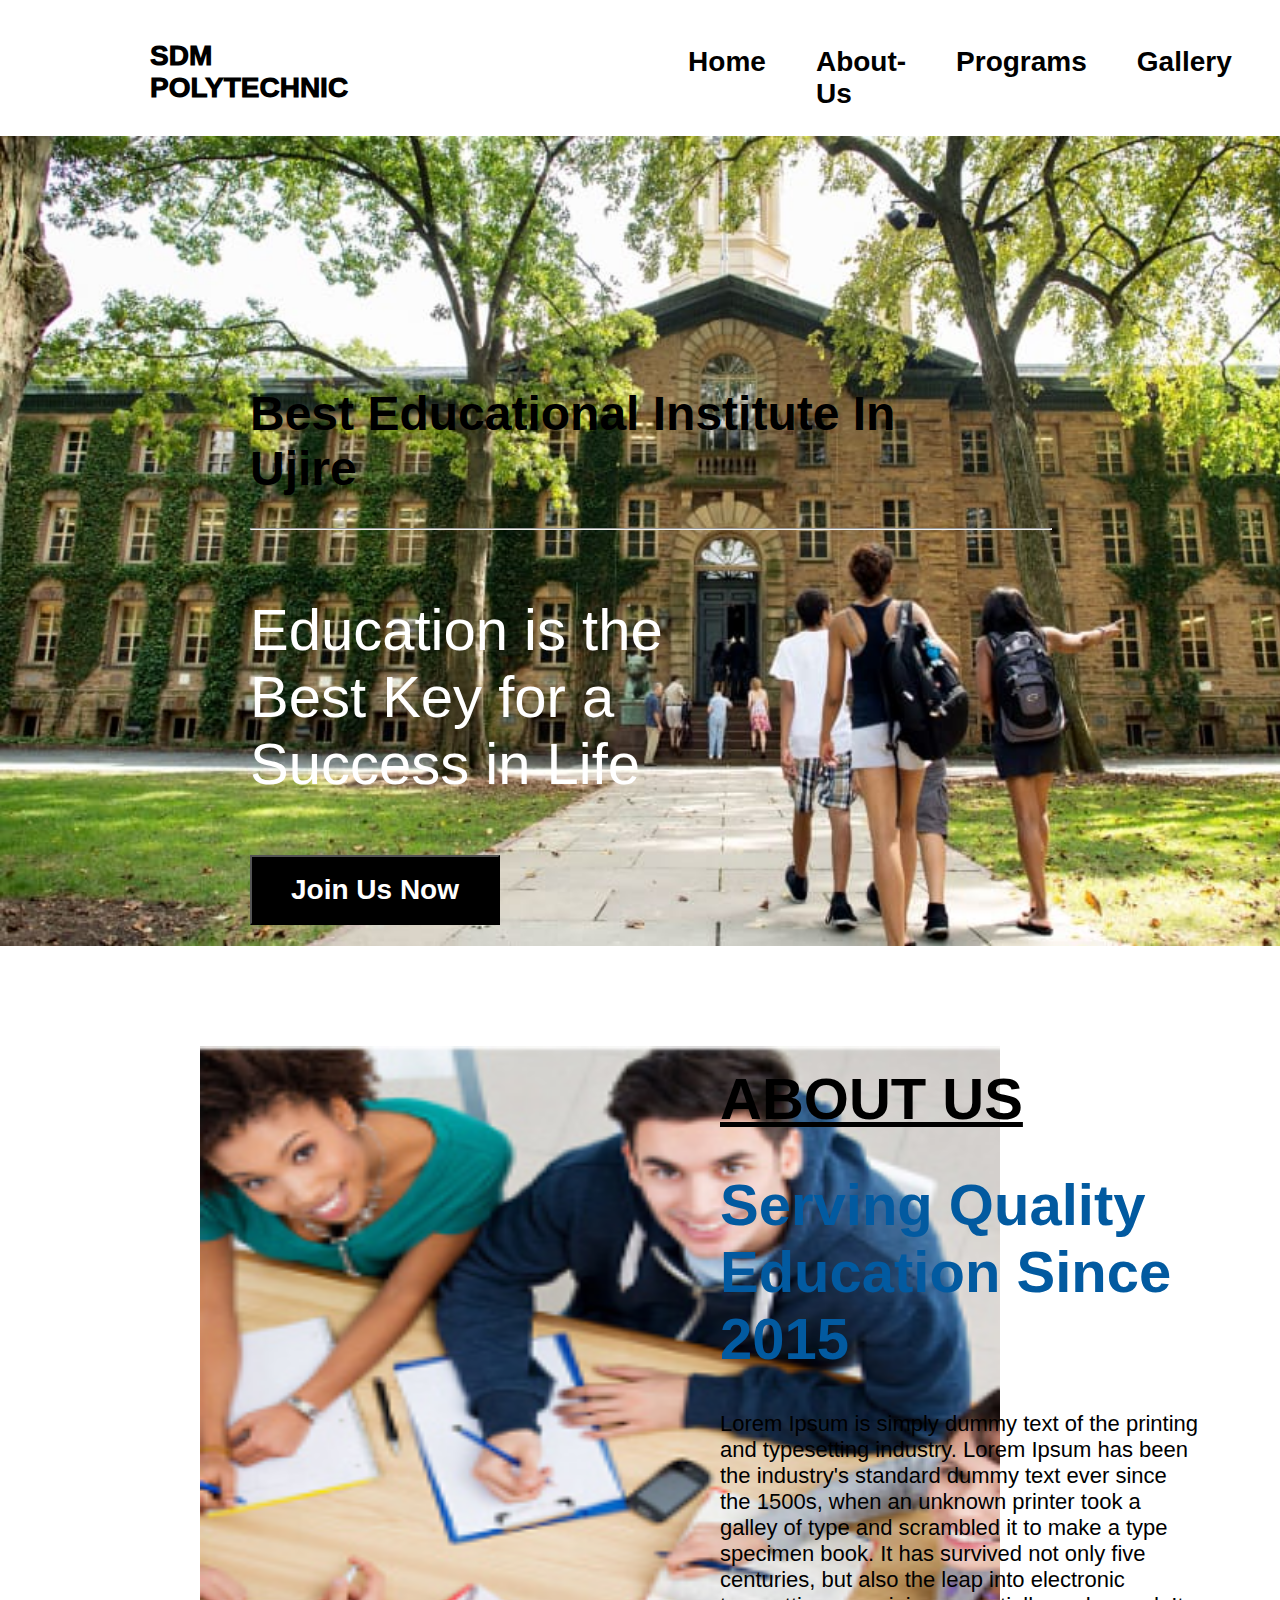
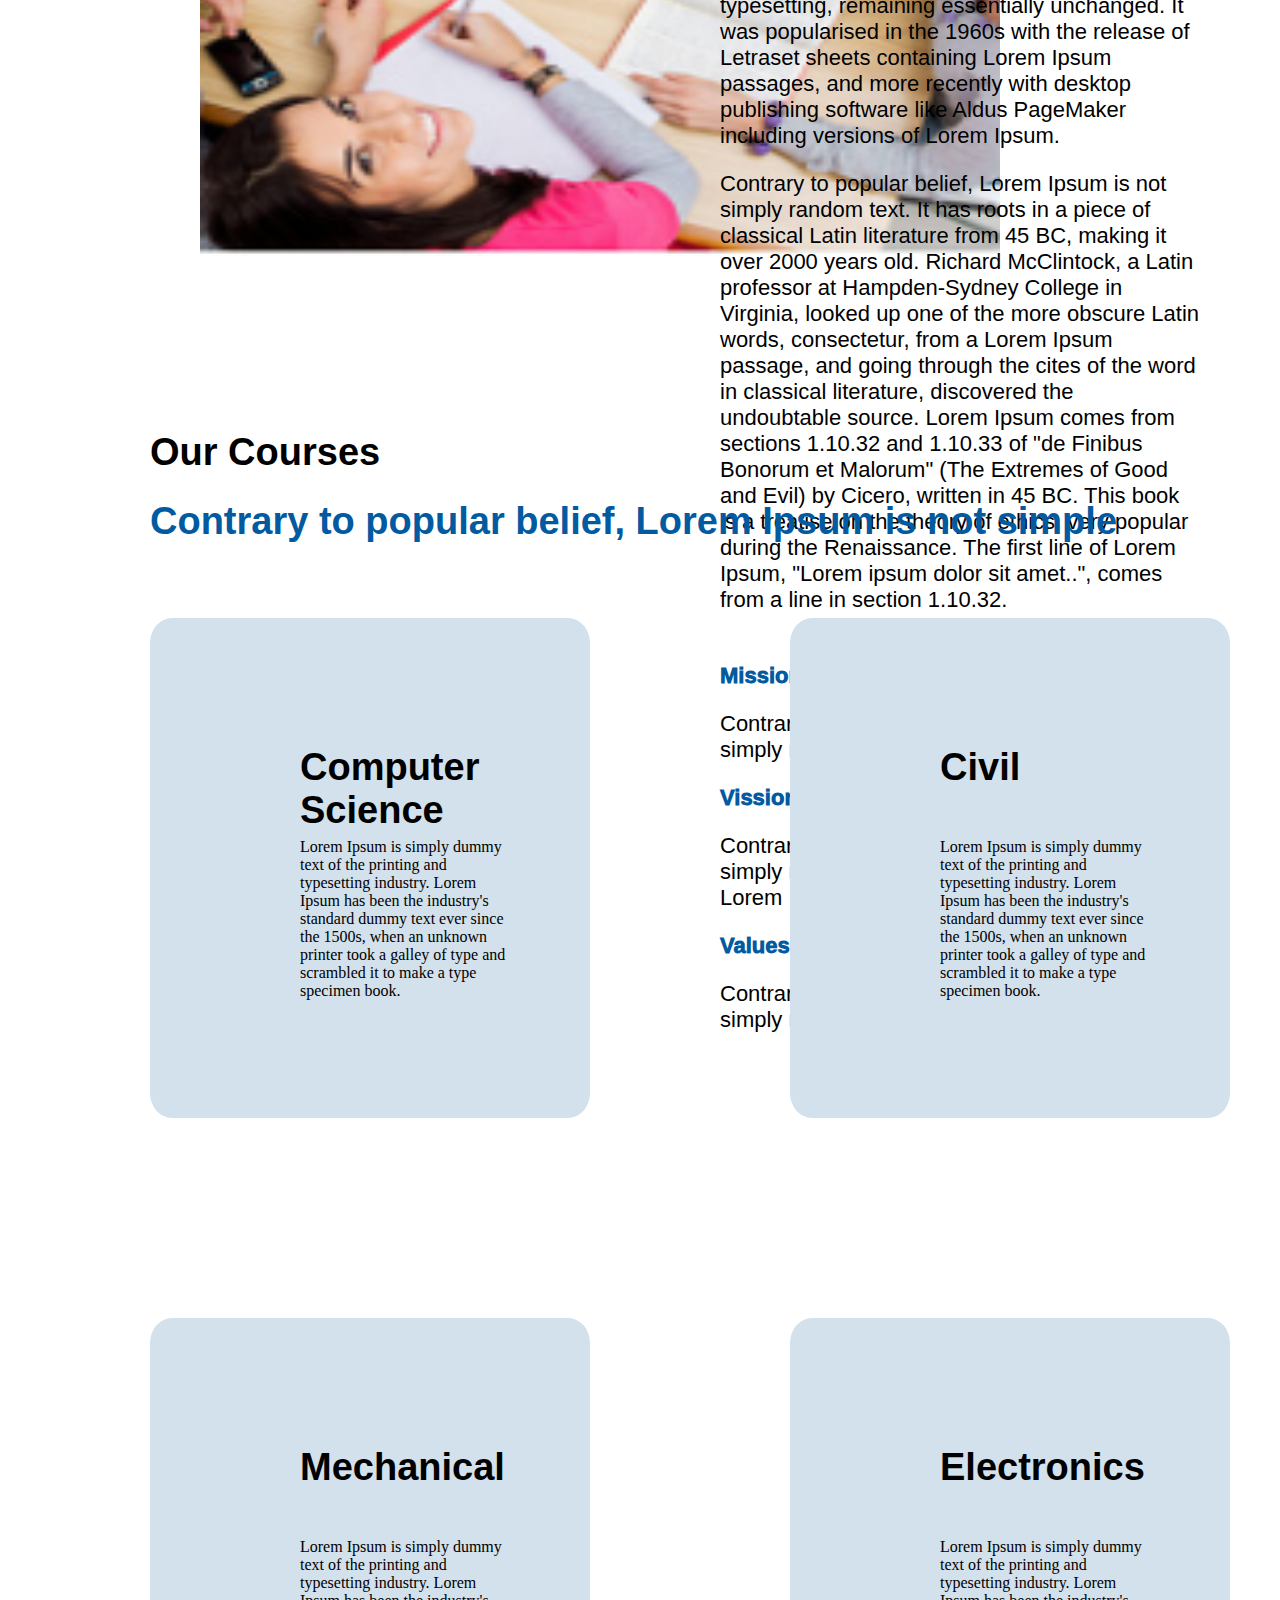
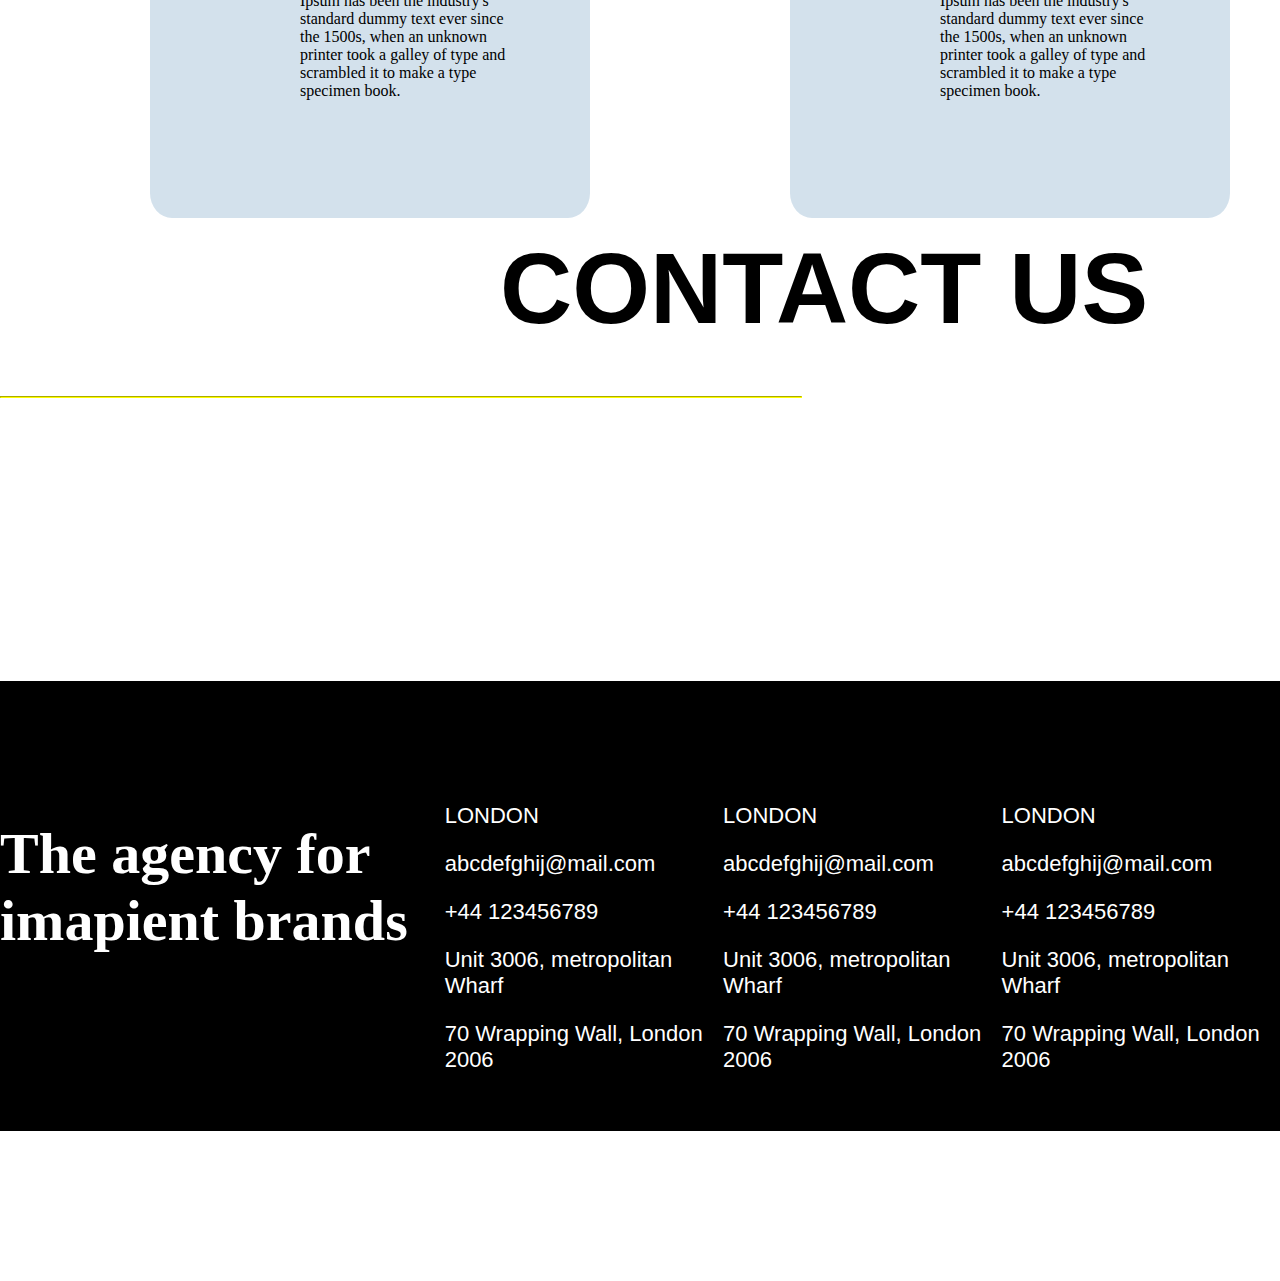
<file: collegewebsite/index.html>
<!DOCTYPE html>
<html lang="en">
<head>
    <meta charset="UTF-8">
    <meta name="viewport" content="width=device-width, initial-scale=1.0">
    <title>Document</title>
    <link rel="stylesheet" href="./style.css">
</head>
<body>
    <section>
        <div class="head">
            <nav>
                <p>SDM POLYTECHNIC</p>
                <ul>
                    <li><a href="">Home</a></li>
                    <li><a href="">About-Us</a></li>
                    <li><a href="">Programs</a></li>
                    <li><a href="">Gallery</a></li>
                    <li><a href="">Events</a></li>
                    <li><a href="">Blogs</a></li>
                    <li><a href="">Contact-Us</a></li>
                </ul>
            </nav>
        </div>
        <div class="homeScreen">
            <div class="homeInfo">
                <h1 >Best Educational Institute In Ujire</h1>
                <hr>
                <div>
                    <p>Education is the Best Key for a Success in Life</p>
                </div>
                <button class="joining">
                    <a href="">Join Us Now</a>
                </button>
            </div>
        </div>
    </section>
    <section>
        <div class="about">
            <div class="abtImg">
                <img src="Images/about.png" alt="">
            </div>
            <div class="aboutContent">
                <h1 ><U>ABOUT US</U></h1>
                <h1 id="one">Serving Quality Education Since 2015</h1>
                <div>
                    <p>
                        Lorem Ipsum is simply dummy text of the printing and typesetting industry. Lorem Ipsum has been the industry's standard dummy text ever since the 1500s, when an unknown printer took a galley of type and scrambled it to make a type specimen book. It has survived not only five centuries, but also the leap into electronic typesetting, remaining essentially unchanged. It was popularised in the 1960s with the release of Letraset sheets containing Lorem Ipsum passages, and more recently with desktop publishing software like Aldus PageMaker including versions of Lorem Ipsum.
                    </p>
                    <p>
                        Contrary to popular belief, Lorem Ipsum is not simply random text. It has roots in a piece of classical Latin literature from 45 BC, making it over 2000 years old. Richard McClintock, a Latin professor at Hampden-Sydney College in Virginia, looked up one of the more obscure Latin words, consectetur, from a Lorem Ipsum passage, and going through the cites of the word in classical literature, discovered the undoubtable source. Lorem Ipsum comes from sections 1.10.32 and 1.10.33 of "de Finibus Bonorum et Malorum" (The Extremes of Good and Evil) by Cicero, written in 45 BC. This book is a treatise on the theory of ethics, very popular during the Renaissance. The first line of Lorem Ipsum, "Lorem ipsum dolor sit amet..", comes from a line in section 1.10.32.
                    </p>
                </div>
                <div class="values">
                    <p class="principles">Mission</p>
                    <p>Contrary to popular belief, Lorem Ipsum is not simply random text</p>
                    <p class="principles">Vission</p>
                    <p>Contrary to popular belief, Lorem Ipsum is not simply random textContrary to popular belief, Lorem Ipsum is not simply random text</p>
                    <p class="principles">Values</p>
                    <p>Contrary to popular belief, Lorem Ipsum is not simply random text</p>
                </div>

            </div>
        </div>
    </section>
    <section>
        <div class="courseIn">
            <h1 style="font-weight:800;" >Our Courses</h1>
            <h1 style="color:#025aa0;margin-top:15px;">Contrary to popular belief, Lorem Ipsum is not simple </h1>
            <div class="courseTab">
                <div>
                    <div>
                        <h1>Computer Science</h1>
                        <p>Lorem Ipsum is simply dummy text of the printing and typesetting industry. Lorem Ipsum has been the industry's standard dummy text ever since the 1500s, when an unknown printer took a galley of type and scrambled it to make a type specimen book.</p>
                    </div>

                    <div>
                        <h1>
                            Civil
                        </h1>
                        <p>Lorem Ipsum is simply dummy text of the printing and typesetting industry. Lorem Ipsum has been the industry's standard dummy text ever since the 1500s, when an unknown printer took a galley of type and scrambled it to make a type specimen book.</p>

                    </div>
                </div>
                <div>
                    <div>
                        <h1>Mechanical</h1>
                        <p>Lorem Ipsum is simply dummy text of the printing and typesetting industry. Lorem Ipsum has been the industry's standard dummy text ever since the 1500s, when an unknown printer took a galley of type and scrambled it to make a type specimen book.</p>
                    </div>
                    <div>
                        <h1>Electronics</h1>
                        <p>Lorem Ipsum is simply dummy text of the printing and typesetting industry. Lorem Ipsum has been the industry's standard dummy text ever since the 1500s, when an unknown printer took a galley of type and scrambled it to make a type specimen book.</p>
                    </div>
                </div>
            </div>
        </div>
    </section>
    <section class="last">
        <div class="cont">
            <h1 style="margin-bottom: 50px;margin-left:500px;">CONTACT US</h1>
            <hr>
        </div>
        <div class="footContent">
            <div class="w"><h1>The agency for imapient brands</h1></div>
            <div class="card">
                <p>LONDON</p>
                <p>abcdefghij@mail.com</p>
                <p>+44 123456789</p>
                <p>Unit 3006, metropolitan Wharf</p>
                <p>70 Wrapping Wall, London 2006</p>
            </div>
            <div class="card">
                <p>LONDON</p>
                <p>abcdefghij@mail.com</p>
                <p>+44 123456789</p>
                <p>Unit 3006, metropolitan Wharf</p>
                <p>70 Wrapping Wall, London 2006</p>
            </div>
            <div class="card">
                <p>LONDON</p>
                <p>abcdefghij@mail.com</p>
                <p>+44 123456789</p>
                <p>Unit 3006, metropolitan Wharf</p>
                <p>70 Wrapping Wall, London 2006</p>
            </div>

        </div>

    </section>
</body>
</html>
</file>
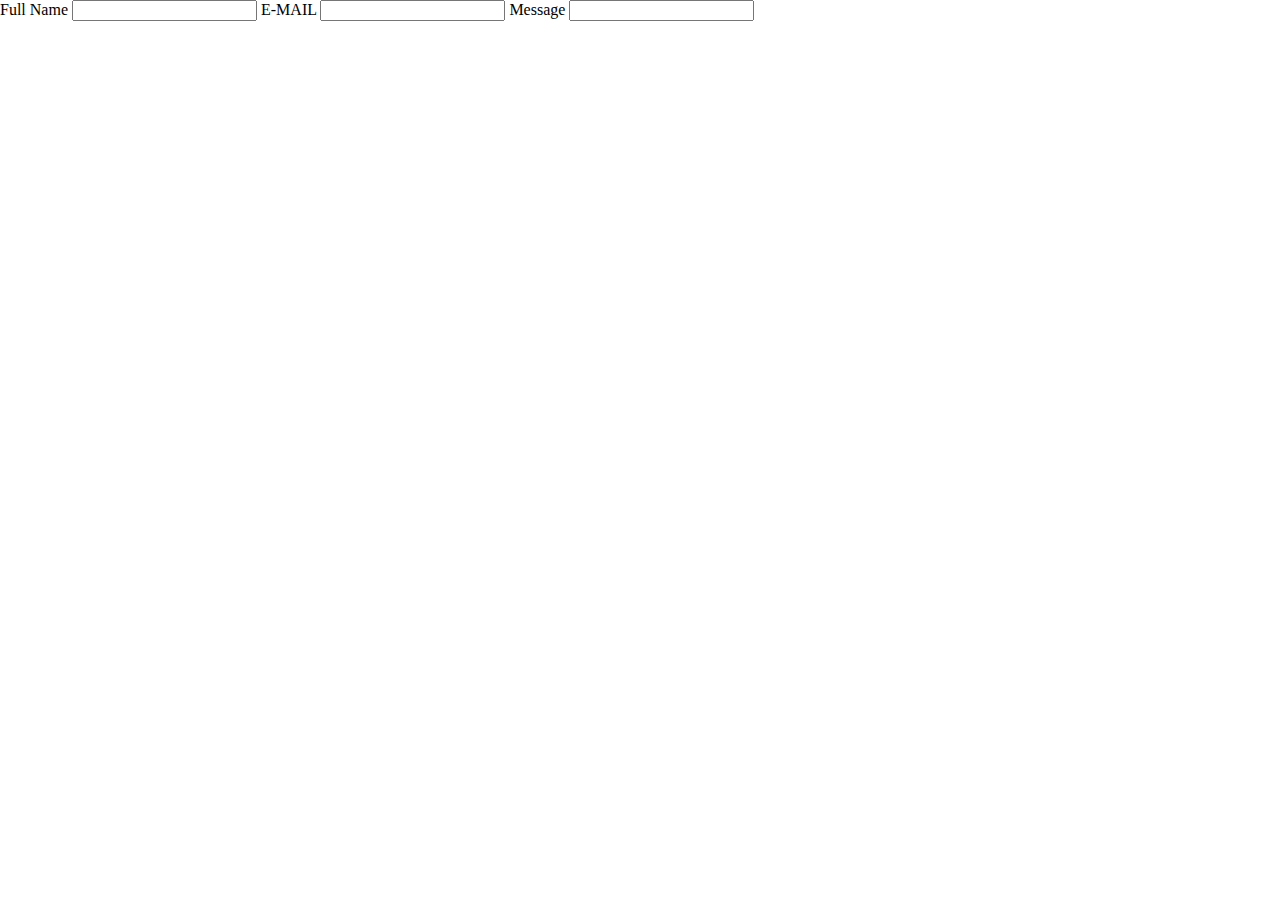
<file: collegewebsite/getInTouch.html>
<!DOCTYPE html>
<html lang="en">
<head>
    <meta charset="UTF-8">
    <meta name="viewport" content="width=device-width, initial-scale=1.0">
    <title>Document</title>
    <link rel="stylesheet" href="./style.css">
</head>
<body>
    <section>
        <div class="formSec">
            <form id="getInT" action="">
                <label for="name">Full Name</label>
                <input id="name" type="text">
                <label  for="email">E-MAIL</label>
                <input id="email" type="text">
                <label for="message">Message</label>
                <input id="message" type="textbox" name="" id="">
            </form>
        </div>
        <div class="temp">

        </div>
    </section>
</body>
</html>
</file>
<file: collegewebsite/style.css>
nav  {
    display: flex;

}
nav ul li a {
    text-decoration: none;
    color: black;
    font-family: "Mona Sans", "Helvetica Neue", Helvetica, Arial, sans-serif;
    font-weight: 600;
}

nav ul {
    display: flex;
    list-style-type: none;
    margin-left: 250px;    
}
nav ul li {
    margin-left: 50px;
    font-size: 28px;
    margin-top: 30px;
    margin-bottom:10px ;
}
nav p {
    font-family: "Mona Sans", "Helvetica Neue", Helvetica, Arial, sans-serif;
    font-size: 28px;
    font-weight: 1000;
    margin: 0;
    margin-left: 150px;
    margin-top: 40px;
}
.homeScreen {
    color: white;
    height: 90vh;
    width: 100%;
    background-image: url("./Images/home.png");
    background-repeat: no-repeat;
    background-size: cover;
    margin-top: 0;
}
body {
    margin: 0;
}
.homeInfo {
    height: 90vh;
    width: 70%;
    display: flex;
    flex-direction: column;
    font-family: sans-serif;
}
.homeScreen h1{
    font-size: 28px;
    margin-left: 250px;
    margin-top: 250px;
    color: black;
    font-size: 68px;
}
.homeScreen hr {
    width: 800px;
    margin-left: 250px;
    margin-top: 0;
}
.homeInfo h1 {
    font-size: 48px;
}
.homeInfo div  {
    margin-left: 250px;
    width: 50%;
}
.homeInfo div p {
    font-size: 58px;
    color: white;
    font-family: sans-serif;
}
.homeInfo button {
    width: 250px;
    height: 70px;
    margin-left: 250px;
    font-size: 28px;
    font-family: sans-serif;
    font-weight: 600;
    background-color: black;
}
.homeInfo button:hover {
    background-color: grey;
}
a {
    text-decoration: none;
    color: white;
}
.abtImg {
    width: 50%;
    height: 100vh;
    margin: 0;
}

.about div img {
    height: 90vh;
    width: 800px;
    margin: 100px 50px 50px 200px;
}
.about {
    display: flex;
}
.aboutContent {
    height: 100vh;
    width: 50%;
    padding: 80px;
}
.aboutContent h1 {
    font-size: 58px;
    font-family: "Mona Sans", "Helvetica Neue", Helvetica, Arial, sans-serif;
}
.aboutContent div {
    width: 100%;
}
.aboutContent div p {
    font-size: 22px;
    font-family: "Mona Sans","Helvetica Neue", Helvetica, Arial, sans-serif;
}

#one {
    color: #025aa0 ;
}
.principles {
    font-weight: 1000;
    color: #025aa0;
}
.values {
    margin-top: 50px;
}
.courseIn {
    width: 100%;
    height: 100vh;
}
.courseIn h1 {
    margin-left: 150px;
    font-size: 38px;
    font-family:  "Mona Sans","Helvetica Neue", Helvetica, Arial, sans-serif;
}
.courseTab div div{
    height: 500px;
    width: 45%;
    background-color: black;
    border-radius: 5%;
    background-color: #d3e1ec;
    margin: 50px 50px 0 150px;
    display: flex;
    flex-direction: column;
    justify-content: center;
    align-items: start;
}
.courseTab div {
    height: 700px;
    width: 100%;
    display: flex;
}

.courseTab div div h1 {
    height: 50px;
}
.courseTab div div p {
    width: 50%;
    margin-left:150px
}
.footContent {
    height: 30vh;
    width: 100%;
}
.cont {
    margin-top: 500px;
    height: 50vh;
    width: 100%;
    font-family: sans-serif;
    font-size: 50px;
}
.cont hr {
    border-color: yellow;
    width: 800px;
    margin-right: 970px;
}
.last {
    height: 100vh;
    width: 100%;
}
.footContent {
    display: flex;
    justify-content: space-around;
    height: 50vh;
    background-color: black;
    color: white;
    width: 100%;
}
.footContent h1 {
    font-size: 58px;
}
.w {
    width: 500px;
    height: 500px;
}
.footContent div  {
    margin-top: 100px;
}

.getInT {
    width: 500px;
    height: 500px;
    border: 2px solid black;
}
.card {
    font-family: Arial, Helvetica, sans-serif;
    font-size: 22px;
}
</file>
